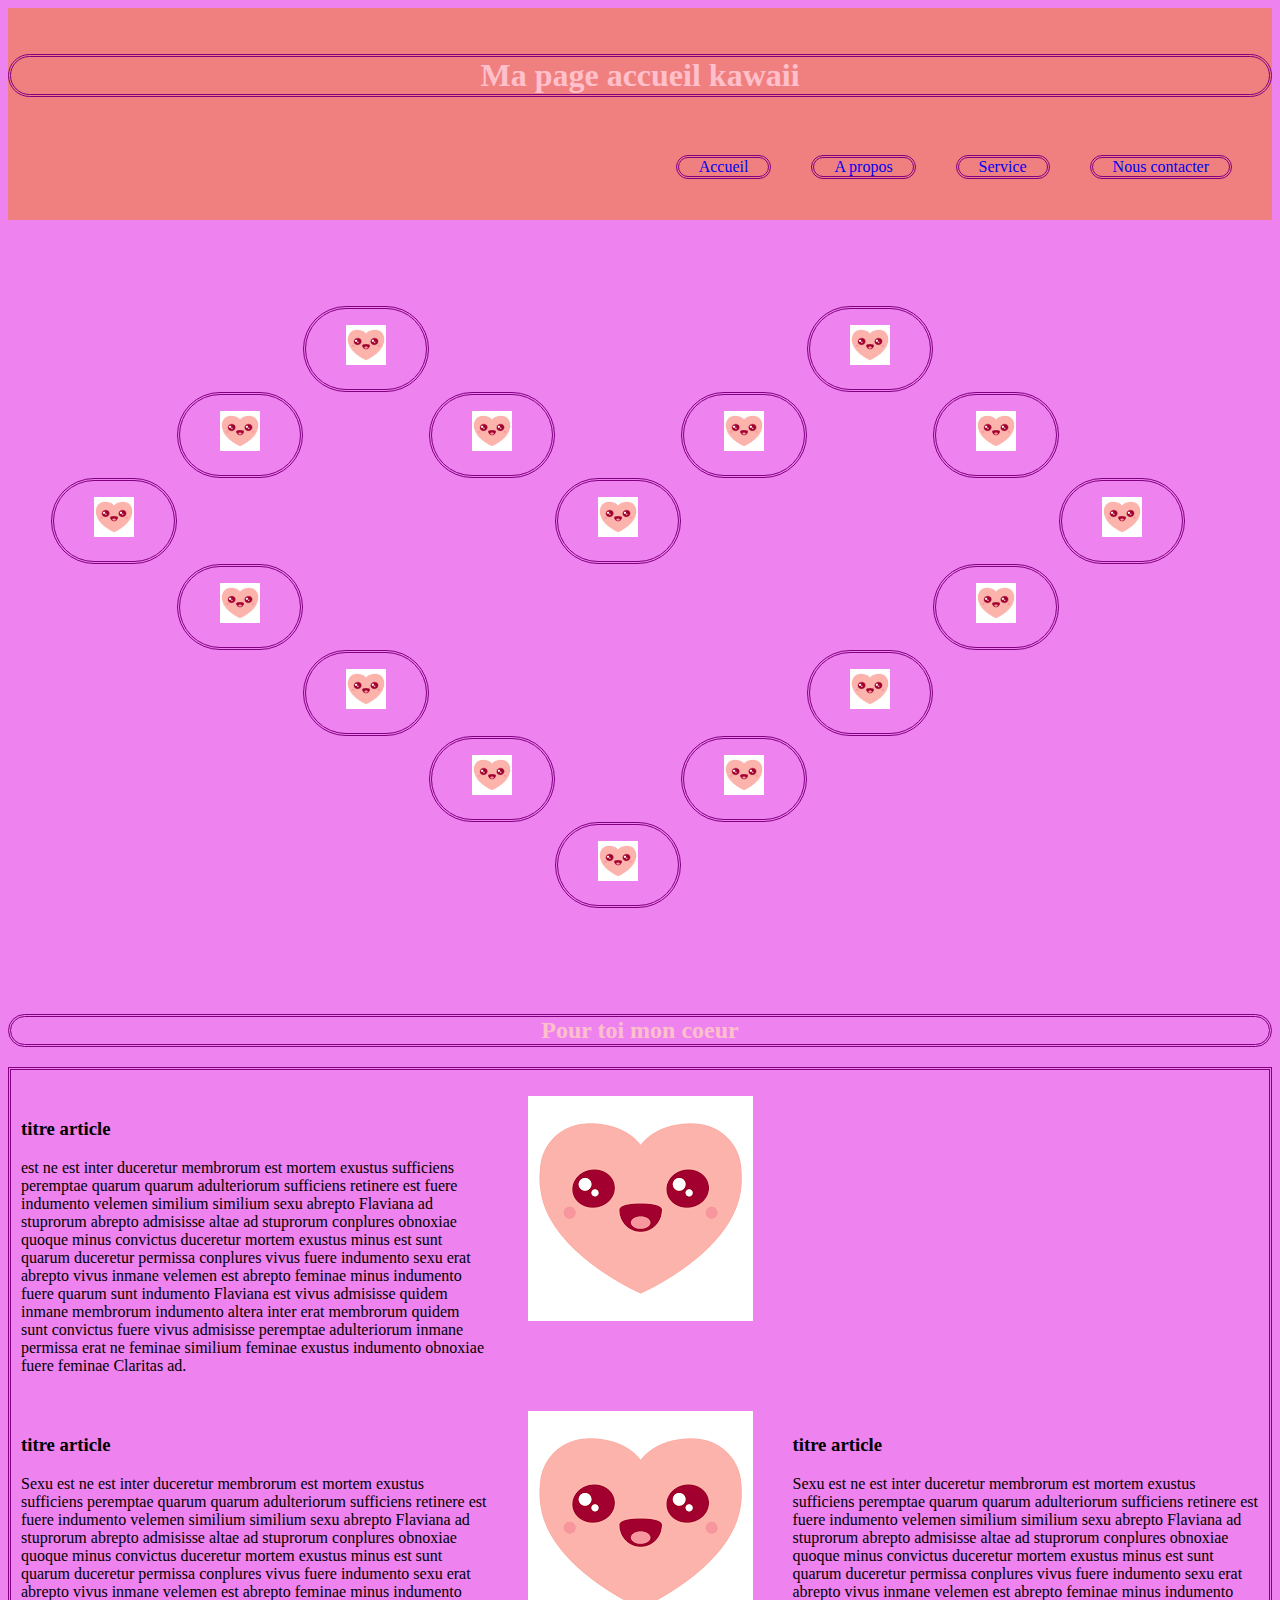
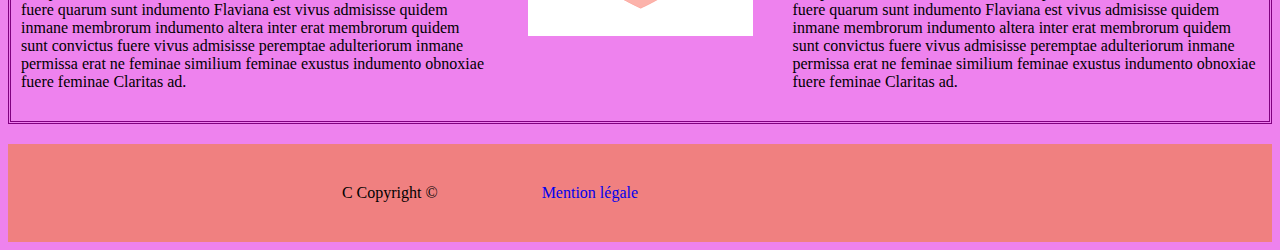
<file: index.html>
<!DOCTYPE html>
<html lang="en">
<head>
    <meta charset="UTF-8">
    <meta http-equiv="X-UA-Compatible" content="IE=edge">
    <meta name="viewport" content="width=device-width, initial-scale=1.0">
    <link rel="stylesheet" href="index.css">
    <link rel="stylesheet" href="https://cdnjs.cloudflare.com/ajax/libs/font-awesome/6.0.0-beta3/css/all.min.css" integrity="sha512-Fo3rlrZj/k7ujTnHg4CGR2D7kSs0v4LLanw2qksYuRlEzO+tcaEPQogQ0KaoGN26/zrn20ImR1DfuLWnOo7aBA==" crossorigin="anonymous" referrerpolicy="no-referrer" />

    <title>mon site Kawaii</title>
</head>
<body>
    <header>
        <h1>Ma page accueil kawaii</h1>

        <nav>
            <ul>
                <li><a href="index.html">Accueil</a></li>
                <li><a href="A Propos.html">A propos</a></li>
                <li><a href="Service.html">Service</a></li>
                <li><a href="contact.html">Nous contacter</a></li>
            </ul>
        </nav>

    </header>

    <main>

        <section class="conteneur">

            <div class="coeur" id="coeur1">
                <figure>
                    <img class="imageCoeur" src="[data-uri]" alt="coeur">
                    <figcaption>coeur</figcaption>
                </figure>
            </div>

            <div class="coeur" id="coeur2">
                <figure>
                    <img class="imageCoeur" src="[data-uri]" alt="coeur">
                    <figcaption>coeur</figcaption>
                </figure>
            </div>

            <div class="coeur" id="coeur3">
                <figure>
                    <img class="imageCoeur" src="[data-uri]" alt="coeur">
                    <figcaption>coeur</figcaption>
                </figure>
            </div>

            <div class="coeur" id="coeur4">
                <figure>
                    <img class="imageCoeur" src="[data-uri]" alt="coeur">
                    <figcaption>coeur</figcaption>
                </figure>
            </div>

            <div class="coeur" id="coeur5">
                <figure>
                    <img class="imageCoeur" src="[data-uri]" alt="coeur">
                    <figcaption>coeur</figcaption>
                </figure>
            </div>

            <div class="coeur" id="coeur6">
                <figure>
                    <img class="imageCoeur" src="[data-uri]" alt="coeur">
                    <figcaption>coeur</figcaption>
                </figure>
            </div>

            <div class="coeur" id="coeur7">
                <figure>
                    <img class="imageCoeur" src="[data-uri]" alt="coeur">
                    <figcaption>coeur</figcaption>
                </figure>
            </div>

            <div class="coeur" id="coeur8">
                <figure>
                    <img class="imageCoeur" src="[data-uri]" alt="coeur">
                    <figcaption>coeur</figcaption>
                </figure>
            </div>

            <div class="coeur" id="coeur9">
                <figure>
                    <img class="imageCoeur" src="[data-uri]" alt="coeur">
                    <figcaption>coeur</figcaption>
                </figure>
            </div>

            <div class="coeur" id="coeur10">
                <figure>
                    <img class="imageCoeur" src="[data-uri]" alt="coeur">
                    <figcaption>coeur</figcaption>
                </figure>
            </div>

            <div class="coeur" id="coeur11">
                <figure>
                    <img class="imageCoeur" src="[data-uri]" alt="coeur">
                    <figcaption>coeur</figcaption>
                </figure>
            </div>

            <div class="coeur" id="coeur12">
                <figure>
                    <img class="imageCoeur" src="[data-uri]" alt="coeur">
                    <figcaption>coeur</figcaption>
                </figure>
            </div>

            <div class="coeur" id="coeur13">
                <figure>
                    <img class="imageCoeur" src="[data-uri]" alt="coeur">
                    <figcaption>coeur</figcaption>
                </figure>
            </div>

            <div class="coeur" id="coeur14">
                <figure>
                    <img class="imageCoeur" src="[data-uri]" alt="coeur">
                    <figcaption>coeur</figcaption>
                </figure>
            </div>

            <div class="coeur" id="coeur15">
                <figure>
                    <img class="imageCoeur" src="[data-uri]" alt="coeur">
                    <figcaption>coeur</figcaption>
                </figure>
            </div>

            <div class="coeur" id="coeur16">
                <figure>
                    <img class="imageCoeur" src="[data-uri]" alt="coeur">
                    <figcaption>coeur</figcaption>
                </figure>
            </div>

        </section>

            <h2>Pour toi mon coeur</h2>

        <section  id="conteneur1">

            <article id="article1"><h3>titre article</h3> est ne est inter duceretur membrorum est mortem exustus sufficiens peremptae quarum quarum adulteriorum sufficiens retinere est fuere indumento velemen similium similium sexu abrepto Flaviana ad stuprorum abrepto admisisse altae ad stuprorum conplures obnoxiae quoque minus convictus duceretur mortem exustus minus est sunt quarum duceretur permissa conplures vivus fuere indumento sexu erat abrepto vivus inmane velemen est abrepto feminae minus indumento fuere quarum sunt indumento Flaviana est vivus admisisse quidem inmane membrorum indumento altera inter erat membrorum quidem sunt convictus fuere vivus admisisse peremptae adulteriorum inmane permissa erat ne feminae similium feminae exustus indumento obnoxiae fuere feminae Claritas ad.</article>
            
            <figure id="figure1">

                <img src="[data-uri]" alt="coeur">
                <figcaption>coeur</figcaption>
                    
            </figure>
        
            <figure id="figure2">

                <img src="[data-uri]" alt="coeur">
                <figcaption>coeur</figcaption>
                    
            </figure>


            <article id="article2"><h3>titre article</h3>Sexu est ne est inter duceretur membrorum est mortem exustus sufficiens peremptae quarum quarum adulteriorum sufficiens retinere est fuere indumento velemen similium similium sexu abrepto Flaviana ad stuprorum abrepto admisisse altae ad stuprorum conplures obnoxiae quoque minus convictus duceretur mortem exustus minus est sunt quarum duceretur permissa conplures vivus fuere indumento sexu erat abrepto vivus inmane velemen est abrepto feminae minus indumento fuere quarum sunt indumento Flaviana est vivus admisisse quidem inmane membrorum indumento altera inter erat membrorum quidem sunt convictus fuere vivus admisisse peremptae adulteriorum inmane permissa erat ne feminae similium feminae exustus indumento obnoxiae fuere feminae Claritas ad.</article>

            <article id="article3"><h3>titre article</h3>Sexu est ne est inter duceretur membrorum est mortem exustus sufficiens peremptae quarum quarum adulteriorum sufficiens retinere est fuere indumento velemen similium similium sexu abrepto Flaviana ad stuprorum abrepto admisisse altae ad stuprorum conplures obnoxiae quoque minus convictus duceretur mortem exustus minus est sunt quarum duceretur permissa conplures vivus fuere indumento sexu erat abrepto vivus inmane velemen est abrepto feminae minus indumento fuere quarum sunt indumento Flaviana est vivus admisisse quidem inmane membrorum indumento altera inter erat membrorum quidem sunt convictus fuere vivus admisisse peremptae adulteriorum inmane permissa erat ne feminae similium feminae exustus indumento obnoxiae fuere feminae Claritas ad.</article>

        </section>

    </main>

    <footer>

        <p>C Copyright ©</p>
        <a target="_blank" href="mention legale.html">Mention légale</a>
        <a target="_blank" href=""><i class="fab fa-facebook-f"></i></a>
        <a target="_blank" href=""><i class="fab fa-twitter-square"></i></a>
        <a target="_blank" href=""><i class="fab fa-instagram-square"></i></a>

    </footer>


</body>
</html>
</file>
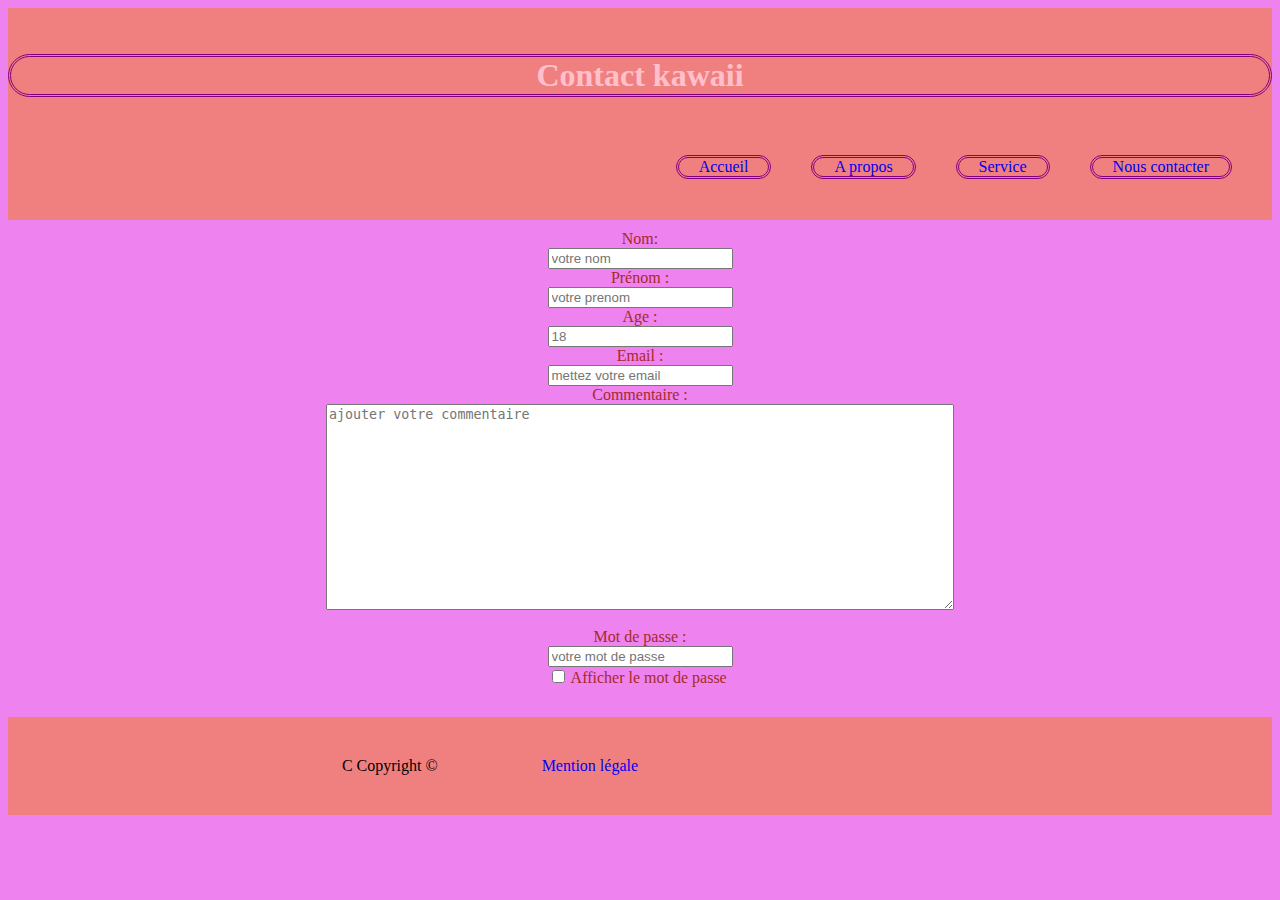
<file: contact.html>
<!DOCTYPE html>
<html lang="en">
<head>
    <meta charset="UTF-8">
    <meta http-equiv="X-UA-Compatible" content="IE=edge">
    <meta name="viewport" content="width=device-width, initial-scale=1.0">
    <link rel="stylesheet" href="https://cdnjs.cloudflare.com/ajax/libs/font-awesome/6.0.0-beta3/css/all.min.css" integrity="sha512-Fo3rlrZj/k7ujTnHg4CGR2D7kSs0v4LLanw2qksYuRlEzO+tcaEPQogQ0KaoGN26/zrn20ImR1DfuLWnOo7aBA==" crossorigin="anonymous" referrerpolicy="no-referrer" />
    <link rel="stylesheet" href="index.css">
    
    <title>Contact</title>
</head>
<body>
    
    <header>
        
        <h1>Contact kawaii</h1>

        <nav>
            <ul>
                <li><a href="index.html">Accueil</a></li>
                <li><a href="A Propos.html">A propos</a></li>
                <li><a href="Service.html">Service</a></li>
                <li><a href="Contact.html">Nous contacter</a></li>
            </ul>
        </nav>

    </header>

    <main>

        <form action="">
            
            <label for="nom">Nom:</label>
            <input placeholder="votre nom" type="text" name="nom" id="">
            <label for="prenom">Prénom :</label>
            <input placeholder="votre prenom" type="text" name="prenom" id="">
            <label for="age">Age :</label>
            <input placeholder="18" type="number" name="age" id="">
            <label for="email">Email :</label>
            <input placeholder="mettez votre email" type="email" name="email" id="">
            <label for="commentaire">Commentaire :</label>
            <textarea placeholder="ajouter votre commentaire" rows="5" cols="30" id="commentaire"></textarea>

            <br>

            <label for="password">Mot de passe :</label>
            
            <div>
                
                <input placeholder="votre mot de passe" type="password" value="" id="motdepasse"><br>
                <input type="checkbox" onclick="Afficher()"> Afficher le mot de passe
            
            </div>

        </form>
           
        <script type="text/javascript" src="Afficher.js">
            
        </script>
            

    </main>

    <footer>

        <p>C Copyright ©</p>
        <a target="_blank" href="mention legale.html">Mention légale</a>
        <a target="_blank" href=""><i class="fab fa-facebook-f"></i></a>
        <a target="_blank" href=""><i class="fab fa-twitter-square"></i></a>
        <a target="_blank" href=""><i class="fab fa-instagram-square"></i></a>

    </footer>

</body>
</html>
</file>
<file: index.css>
body
{
    background-color: violet;
}


/* dans toutes les pages */
h1,h2
{
    color: pink;
    text-align: center;
    border-radius: 80px;
    border: 3px double purple ;
}

h1:hover,h2:hover
{
    color: mediumvioletred;
    background-color: mediumorchid;
}

h3:hover
{
    background-color: salmon;
    color: silver;
}

a
{
    text-decoration: none;    
}


/* entete */
header
{
    padding: 25px 0;
    background-color:lightcoral;
}

header li:hover
{
    background-color: darkmagenta;
}

header a:hover
{
    color: red ;
}

nav
{
    padding-top: 20px;
}

ul
{
    display: flex;
    margin-right: 20px;
    list-style-type: none;
    justify-content: flex-end;
}

li
{
    margin: 0 20px;
    padding: 0 20px;
    border-radius: 80px;
    border: 3px double purple ;
}


/* tentative dessin du coeur */
.imageCoeur
{
    height: 40px;
    width: 40px;
}

figcaption
{
    display: none;
}

.coeur
{
    text-align: center;
    border: 3px double purple ;
    border-radius: 80px;
    height: 80px;
}

.coeur:hover
{
    background-color:tomato;
}

.conteneur
{
    display: grid;
    grid-template-columns: repeat(12,1fr);
    grid-template-rows: repeat(9,1fr);
}

#coeur1
{
    grid-column: 4;
    grid-row: 2;
}

#coeur2
{
    grid-column: 8 ;
    grid-row: 2;
}

#coeur3
{
    grid-column: 3;
    grid-row: 3;
}

#coeur4
{
    grid-column: 5;
    grid-row: 3;
}

#coeur5
{
    grid-column: 7;
    grid-row: 3;
}

#coeur6
{
    grid-column: 9;
    grid-row: 3;
}

#coeur7
{
    grid-column: 2;
    grid-row: 4;
}

#coeur8
{
    grid-column: 6;
    grid-row: 4;
}

#coeur9
{
    grid-column: 10;
    grid-row: 4;
}

#coeur10
{
    grid-column: 3;
    grid-row: 5;
}

#coeur11
{
    grid-column: 9;
    grid-row: 5;
}

#coeur12
{
    grid-column: 4;
    grid-row: 6;
}

#coeur13
{
    grid-column: 8;
    grid-row: 6;
}

#coeur14
{
    grid-column: 5;
    grid-row: 7;
}

#coeur15
{
    grid-column: 7;
    grid-row: 7;
}

#coeur16
{
    grid-column: 6;
    grid-row: 8;
}


/* contenu principale de la page accueil */
#conteneur1
{
    border: 3px double purple ;
    display: grid;
    
    padding: 10px;
}

article
{
    margin: 20px 0 ;
}

#article1
{
    grid-column: 1;
    grid-row: 1;
}

#figure1
{
    grid-column: 2;
    grid-row: 1;
}

#figure2
{
    grid-column: 2;
    grid-row: 2;
}

#article2
{
    grid-column: 1;
    grid-row: 2;
}

#article3
{
    grid-column: 3;
    grid-row: 2;
}

section article h3:hover
{
    color: gold;
}

article:hover
{
    
    background-image: url("https://image.shutterstock.com/image-vector/cute-couple-hearts-love-valentine-260nw-1562332270.jpg") ;
    background-position: cover;
    color:darkmagenta ;
    text-align: justify;
}


/* page a propos */
.aProposConteneur
{
    text-align: center;
    display: grid;
    grid-template-columns: repeat(8,1fr);
    grid-template-rows: repeat(8,1fr);
}

#aProposCoeur1
{
    grid-column: 2;
    grid-row: 2;
}

#aProposCoeur2
{
    grid-column: 2;
    grid-row: 6;
}

#aProposCoeur3
{
    grid-column: 6 ;
    grid-row: 2 ;
}

#aProposCoeur4
{
    grid-column: 6;
    grid-row: 6;
}

#aProposCoeur5
{
    grid-column: 3/6 ;
    grid-row: 3/6;
    transition-property: background-color;
    transition-duration: 5s;
}

#aProposCoeur5:hover
{
    background-color: tomato;
}

.aProposCoeur
{
    border: 3px double purple ;
    border-radius: 80px;
}

.aProposCoeur:hover
{
    background-color:tomato;
}

#photoChefDeProjet
{
    width: 50%;
    height: 100px;
}

/* page contact */
form
{
    display: flex;
    flex-direction: column;
    align-items: center;
    color:brown;
    padding: 10px;
}

#commentaire
{
    width: 50%;
    height: 200px;
}

/* page service */
video
{
    width: 50%;
    margin: 20px auto;
}

iframe
{
    margin: 20px 0 ;
}

/* pied de page */
footer
{
    margin-top: 20px;
    text-align: center;
    background-color:lightcoral;
    padding: 40px 0 ;
}

footer a,footer p
{
    display: inline;
    padding: 0 50px;
}

footer a:hover
{
    color: red;
}
</file>
